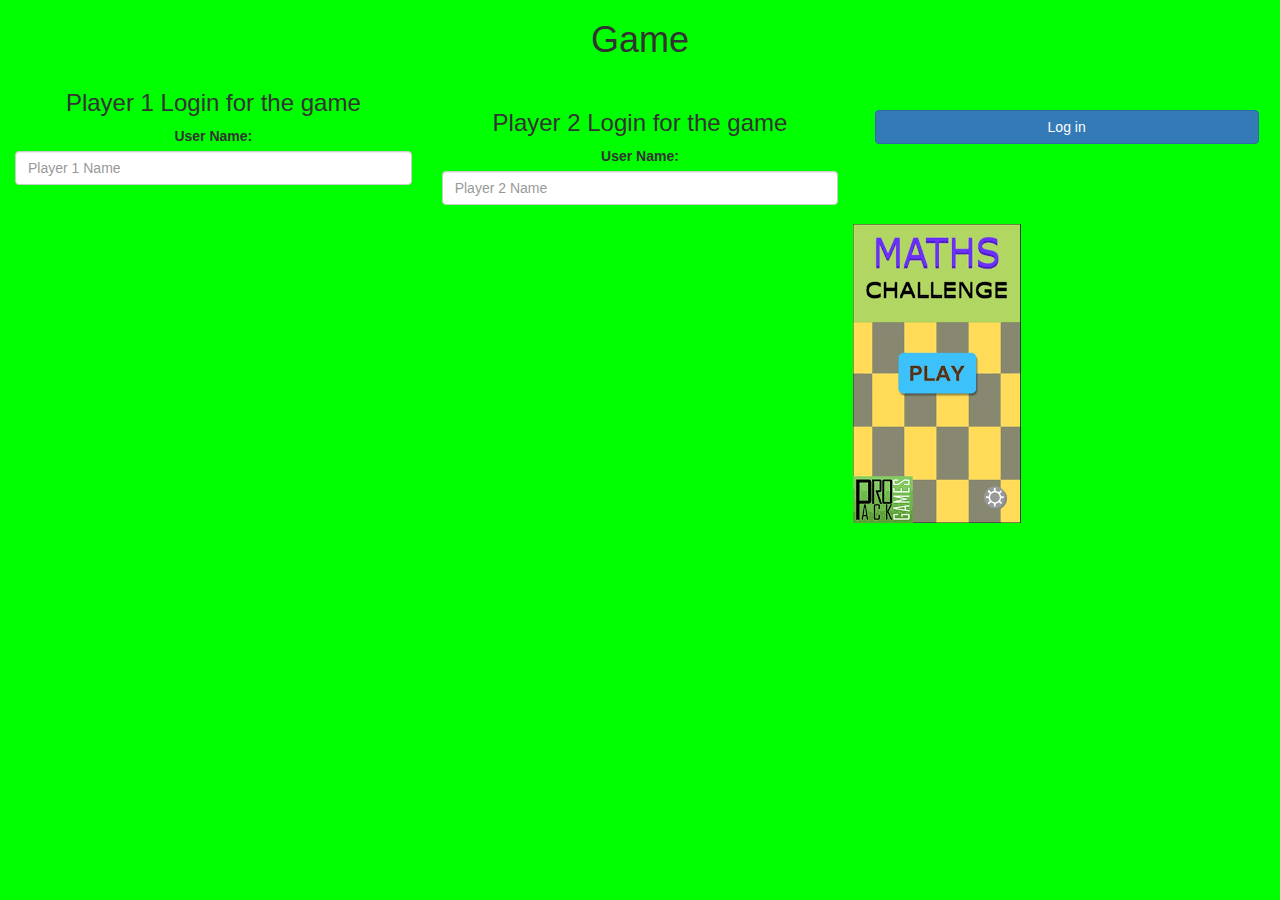
<file: index.html>
<!DOCTYPE html>
<html>
<head>
    <title>The Math Quiz Game!</title>

<meta name="viewport" content="width=device-width, initial-scale=1">
<link rel="stylesheet" href="https://maxcdn.bootstrapcdn.com/bootstrap/3.4.0/css/bootstrap.min.css">
<script src="https://ajax.googleapis.com/ajax/libs/jquery/3.4.1/jquery.min.js"></script>
<script src="https://maxcdn.bootstrapcdn.com/bootstrap/3.4.0/js/bootstrap.min.js"></script> 

<link rel="stylesheet" type="text/css" href="quiz_game.css">


</head>
<body>
    <center>
        <h1>Game</h1>
        <div class="col-lg-4 col-sm-8 col-xs-11 login_div1">
            <h3>Player 1 Login for the game</h3>
            <label>User Name:</label>
             <input type="text" id="player1_name_input" class="form-control" placeholder="Player 1 Name">
             <br>
        </div>
        <br>
        <div class="col-lg-4 col-sm-8 col-xs-11 login_div2">
            <h3>Player 2 Login for the game</h3>
            <label>User Name:</label>
             <input type="text" id="player2_name_input" class="form-control" placeholder="Player 2 Name">
             <br>
        </div>
        <br>
        <button style="width:30%" class="btn btn-primary" HTMLButtonElement.onclick = "addUser()" > Log in</button>
        
    </center>
    <br>
    <br>
    <br>
    <br>
    <image src="download.png"></image>
    <script src="main.js"></script>
</body>
</html>
</file>
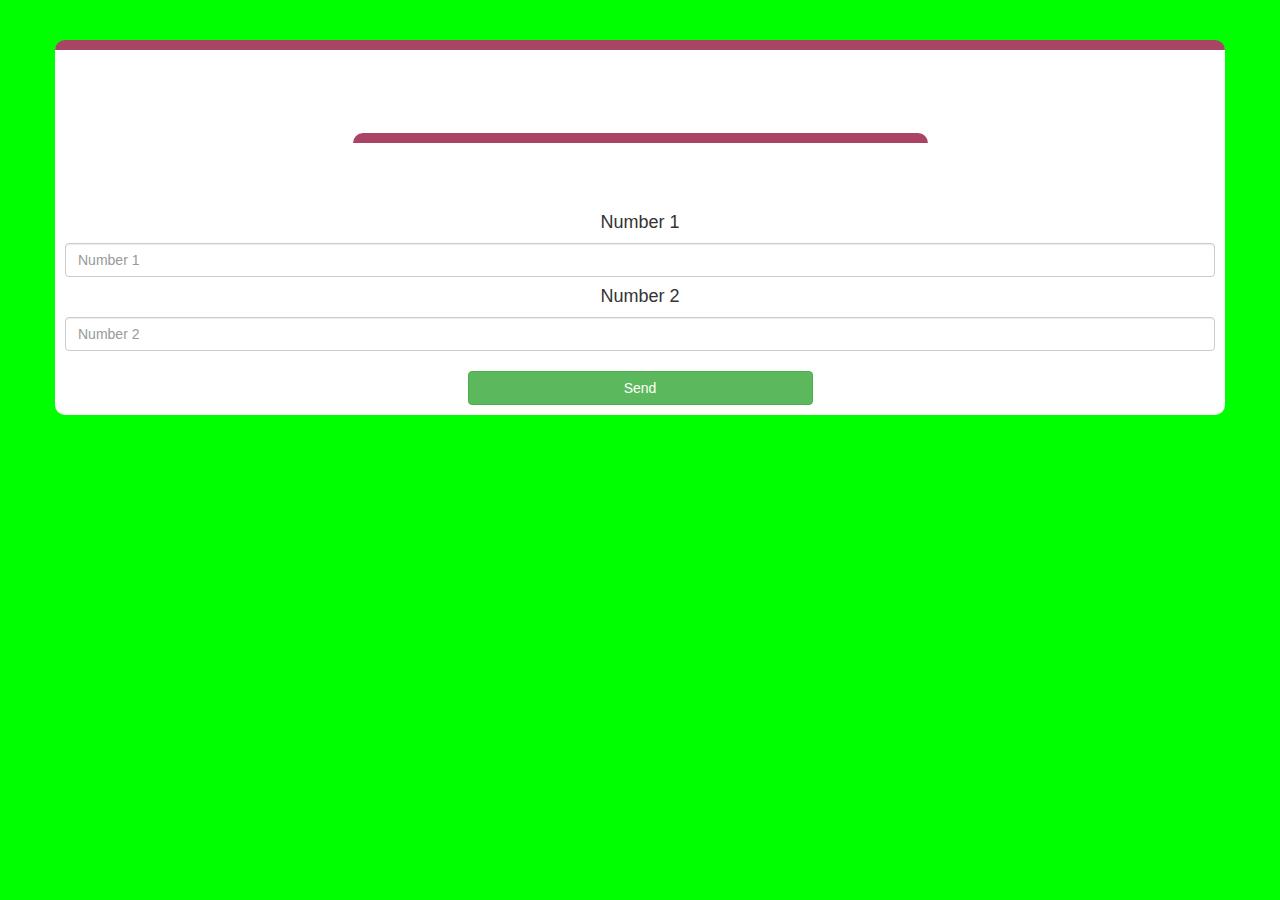
<file: game_page.html>
<!DOCTYPE html>
<html>
<head>
	<title>The Math Quiz Game</title>
	
<meta name="viewport" content="width=device-width, initial-scale=1">
<link rel="stylesheet" href="https://maxcdn.bootstrapcdn.com/bootstrap/3.4.0/css/bootstrap.min.css">
<script src="https://ajax.googleapis.com/ajax/libs/jquery/3.4.1/jquery.min.js"></script>
<script src="https://maxcdn.bootstrapcdn.com/bootstrap/3.4.0/js/bootstrap.min.js"></script>

<link rel="stylesheet" type="text/css" href="quiz_game.css">



<body>

<h4 id="player1_name"></h4> <span id="player1_score"></span>
<br>
<h4 id="player2_name"></h4> <span id="player2_score"></span>

<div class="container" id="output">
    <center>
        <h2 style="color: white;">The Math Quiz Game!</h2>
        <h3 id="player_question"></h3>
        <h3 id="player_answer"></h3>
        <div id="output" class="col-lg-6"> </div>
        <br>
        <br>
        <b style="color:red">
        </b>
        <h4>Number 1</h4>
        <input type="text" id="word" class="form-control" placeholder="Number 1">
        <h4>Number 2</h4>
        <input type="text" id="word" class="form-control" placeholder="Number 2">
        <br>
        <button onclick="send()" class="btn btn-success" style="width: 30%">Send</button>
    </center>
<script src="quiz_game_page.js"></script>
</body>
</html>
</file>
<file: quiz_game.css>
#output
{
    background:white;
    border-radius: 10px;
    border-top: 10px solid #AA4465;
    padding: 10px;
    float: none;
    text-align: left;
}

body
{
    background: lime;
}
</file>
